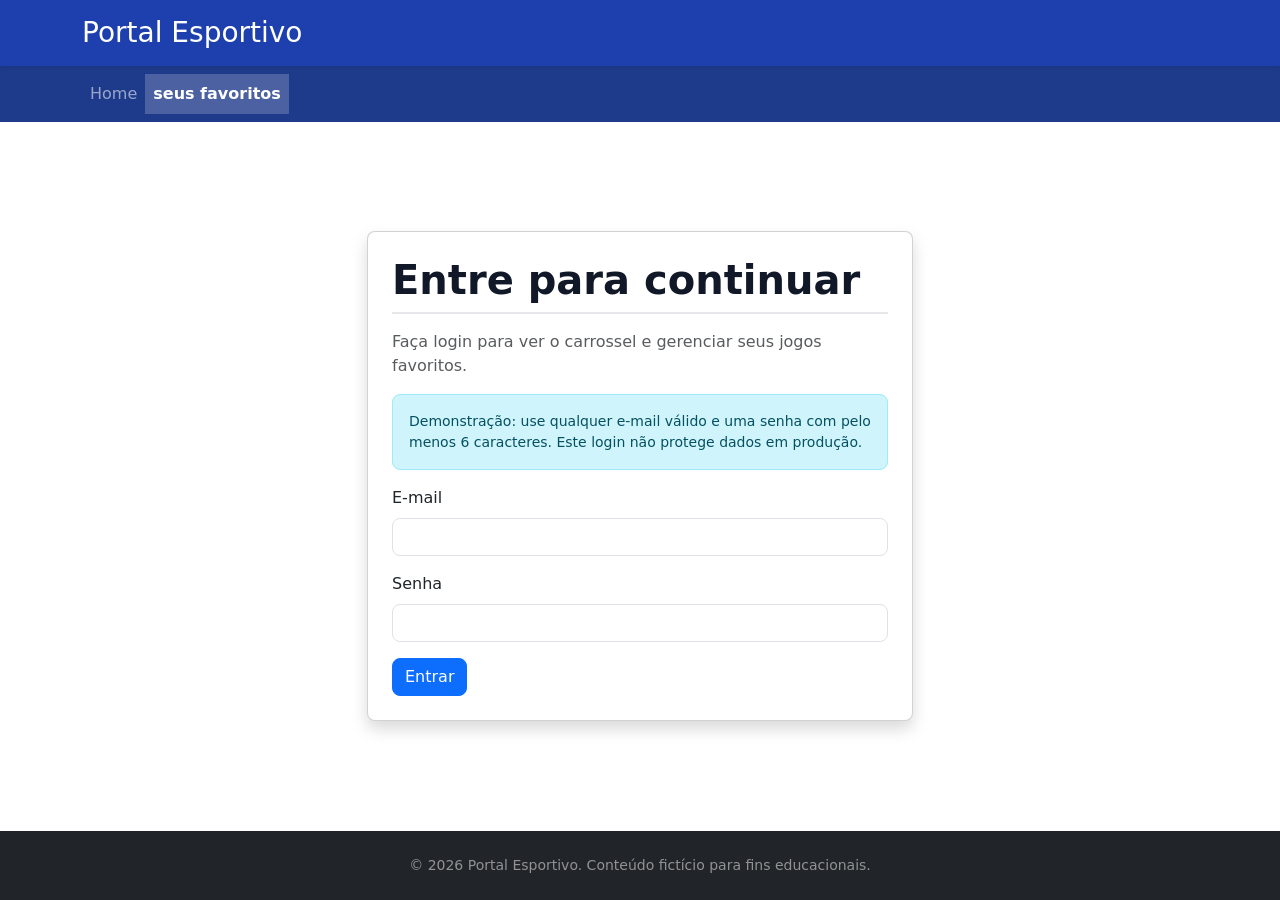
<file: prototipo/favoritos.html>
<!DOCTYPE html>
<html lang="pt-BR">
<head>
  <meta charset="UTF-8">
  <meta name="viewport" content="width=device-width, initial-scale=1.0">
  <meta name="description" content="Acompanhe os destaques do campeonato e salve seus jogos favoritos.">
  <link rel="icon" href="img/favicon_io/favicon.ico" type="image/x-icon">
  <title>Portal Esportivo</title>

  <link href="https://cdn.jsdelivr.net/npm/bootstrap@5.3.3/dist/css/bootstrap.min.css" rel="stylesheet"
        integrity="sha384-QWTKZyjpPEjISv5WaRU9OFeRpok6YctnYmDr5pNlyT2bRjXh0JMhjY6hW+ALEwIH"
        crossorigin="anonymous">
  <link rel="stylesheet" href="assets/css/style.css">
</head>
<body class="auth-page">
  <a href="#main-content" class="skip-link">Pular para o conteúdo principal</a>

  <noscript>
    <div class="alert alert-warning m-3" role="alert">
      JavaScript precisa estar habilitado para fazer login e usar os favoritos.
    </div>
  </noscript>

  <header class="site-header bg-primary text-white sticky-top">
    <div class="container">
      <div class="d-flex justify-content-between align-items-center py-3">
        <h1 class="site-title h3 mb-0">
          <a href="index.html" class="text-white text-decoration-none">Portal Esportivo</a>
        </h1>
        <button class="navbar-toggler d-md-none border-0" type="button"
                data-bs-toggle="collapse" data-bs-target="#navbarCollapse"
                aria-expanded="false" aria-controls="navbarCollapse" aria-label="Abrir menu">
          <span class="navbar-toggler-icon"></span>
        </button>
      </div>
    </div>
  </header>

  <nav class="navbar navbar-expand-md navbar-dark bg-primary-dark" aria-label="Navegação principal">
    <div class="container">
      <div class="collapse navbar-collapse" id="navbarCollapse">
        <ul class="navbar-nav">
          <li class="nav-item">
            <a class="nav-link" href="index.html">Home</a>
          </li>
          <li class="nav-item">
            <a class="nav-link active" href="favoritos.html" aria-current="page">seus favoritos</a>
          </li>
        </ul>
      </div>
    </div>
  </nav>

  <main id="main-content" class="site-main py-5">
    <div class="container">
      <section id="login-gate" class="row justify-content-center" aria-labelledby="login-heading">
        <div class="col-12 col-md-8 col-lg-6">
          <div class="card shadow">
            <div class="card-body p-4">
              <h2 id="login-heading" class="section-title mb-3">Entre para continuar</h2>
              <p class="text-muted">
                Faça login para ver o carrossel e gerenciar seus jogos favoritos.
              </p>
              <div class="alert alert-info small" role="note">
                Demonstração: use qualquer e-mail válido e uma senha com pelo menos 6 caracteres.
                Este login não protege dados em produção.
              </div>
              <form id="login-form">
                <div class="mb-3">
                  <label for="login-email" class="form-label">E-mail</label>
                  <input type="email" class="form-control" id="login-email" name="email" autocomplete="username" required>
                </div>
                <div class="mb-3">
                  <label for="login-password" class="form-label">Senha</label>
                  <input type="password" class="form-control" id="login-password" name="password"
                         autocomplete="current-password" minlength="6" required>
                </div>
                <button type="submit" class="btn btn-primary">Entrar</button>
              </form>
            </div>
          </div>
        </div>
      </section>

      <div id="private-content" class="d-none">
        <div class="d-flex flex-wrap justify-content-between align-items-center gap-3 mb-4">
          <div>
            <h2 class="section-title mb-2">Destaques do campeonato</h2>
            <p class="section-description mb-0">Navegue pelos jogos e salve os que deseja acompanhar.</p>
          </div>
          <button type="button" class="btn btn-outline-secondary" id="logout-button">Sair</button>
        </div>

        <section aria-labelledby="carousel-heading" class="mb-5">
          <h3 id="carousel-heading" class="visually-hidden" tabindex="-1">Carrossel de jogos em destaque</h3>
          <div id="match-carousel" class="carousel slide match-carousel" data-bs-interval="false">
            <div class="carousel-indicators">
              <button type="button" data-bs-target="#match-carousel" data-bs-slide-to="0"
                      class="active" aria-current="true" aria-label="Jogo 1"></button>
              <button type="button" data-bs-target="#match-carousel" data-bs-slide-to="1"
                      aria-label="Jogo 2"></button>
              <button type="button" data-bs-target="#match-carousel" data-bs-slide-to="2"
                      aria-label="Jogo 3"></button>
            </div>
            <div class="carousel-inner rounded-3">
              <article class="carousel-item active">
                <div class="match-feature bg-light text-center p-4 p-md-5">
                  <span class="badge bg-danger mb-3">Ao vivo</span>
                  <h4 class="h3">Aurora Central x Estrela do Oriente</h4>
                  <p class="text-muted">Final do campeonato · Estádio Nacional</p>
                  <div class="d-flex justify-content-center align-items-center gap-4 mb-4">
                    <img src="img/escudo-centro.svg" width="72" height="80" class="team-crest"
                         alt="Escudo do Aurora Central">
                    <span class="display-6 fw-bold text-primary">2 - 1</span>
                    <img src="img/escudo-leste.svg" width="72" height="80" class="team-crest"
                         alt="Escudo da Estrela do Oriente">
                  </div>
                  <button type="button" class="btn btn-outline-primary favorite-toggle"
                          data-match-id="final" aria-pressed="false">Adicionar aos favoritos</button>
                </div>
              </article>
              <article class="carousel-item">
                <div class="match-feature bg-light text-center p-4 p-md-5">
                  <span class="badge bg-info mb-3">Próximo jogo</span>
                  <h4 class="h3">Falcões do Norte x Tempestade Austral</h4>
                  <p class="text-muted">Rodada 38 · Sábado, 19:00</p>
                  <div class="d-flex justify-content-center align-items-center gap-4 mb-4">
                    <img src="img/escudo-norte.svg" width="72" height="80" class="team-crest"
                         alt="Escudo dos Falcões do Norte">
                    <span class="display-6 fw-bold text-primary">VS</span>
                    <img src="img/escudo-sul.svg" width="72" height="80" class="team-crest"
                         alt="Escudo da Tempestade Austral">
                  </div>
                  <button type="button" class="btn btn-outline-primary favorite-toggle"
                          data-match-id="norte-sul" aria-pressed="false">Adicionar aos favoritos</button>
                </div>
              </article>
              <article class="carousel-item">
                <div class="match-feature bg-light text-center p-4 p-md-5">
                  <span class="badge bg-secondary mb-3">Finalizado</span>
                  <h4 class="h3">Leões do Oeste x Estrela do Oriente</h4>
                  <p class="text-muted">Rodada 37 · Estádio do Oeste</p>
                  <div class="d-flex justify-content-center align-items-center gap-4 mb-4">
                    <img src="img/escudo-oeste.svg" width="72" height="80" class="team-crest"
                         alt="Escudo dos Leões do Oeste">
                    <span class="display-6 fw-bold text-primary">1 - 0</span>
                    <img src="img/escudo-leste.svg" width="72" height="80" class="team-crest"
                         alt="Escudo da Estrela do Oriente">
                  </div>
                  <button type="button" class="btn btn-outline-primary favorite-toggle"
                          data-match-id="oeste-leste" aria-pressed="false">Adicionar aos favoritos</button>
                </div>
              </article>
            </div>
            <button class="carousel-control-prev" type="button" data-bs-target="#match-carousel" data-bs-slide="prev">
              <span class="carousel-control-prev-icon" aria-hidden="true"></span>
              <span class="visually-hidden">Jogo anterior</span>
            </button>
            <button class="carousel-control-next" type="button" data-bs-target="#match-carousel" data-bs-slide="next">
              <span class="carousel-control-next-icon" aria-hidden="true"></span>
              <span class="visually-hidden">Próximo jogo</span>
            </button>
          </div>
        </section>

        <section aria-labelledby="favorites-heading" class="mb-5">
          <h3 id="favorites-heading" class="section-title mb-4">Meus favoritos</h3>
          <form id="favorite-team-form" class="row g-3 align-items-end mb-4">
            <div class="col-12 col-md-8">
              <label for="favorite-team" class="form-label">Escolha seu time favorito</label>
              <select id="favorite-team" class="form-select" required>
                <option value="">Selecione um time</option>
                <option value="aurora">Aurora Central</option>
                <option value="estrela">Estrela do Oriente</option>
                <option value="falcões">Falcões do Norte</option>
                <option value="tempestade">Tempestade Austral</option>
                <option value="leões">Leões do Oeste</option>
              </select>
            </div>
            <div class="col-12 col-md-auto">
              <button type="submit" class="btn btn-primary">Salvar time favorito</button>
            </div>
          </form>
          <div id="favorite-team-display" class="mb-4" aria-live="polite"></div>
          <p id="favorites-empty" class="text-muted">Você ainda não adicionou times ou jogos aos favoritos.</p>
          <ul id="favorites-list" class="row g-3 list-unstyled mb-0" aria-live="polite"></ul>
        </section>
      </div>
    </div>
  </main>

  <footer class="site-footer bg-dark text-white py-4">
    <div class="container text-center">
      <p class="text-white-50 small mb-0">&copy; 2026 Portal Esportivo. Conteúdo fictício para fins educacionais.</p>
    </div>
  </footer>

  <script src="https://cdn.jsdelivr.net/npm/bootstrap@5.3.3/dist/js/bootstrap.bundle.min.js"
          integrity="sha384-YvpcrYf0tY3lHB60NNkmXc5s9fDVZLESaAA55NDzOxhy9GkcIdslK1eN7N6jIeHz"
          crossorigin="anonymous"></script>
  <script src="js/carrossel-favoritos.js" defer></script>
</body>
</html>
</file>
<file: prototipo/assets/css/style.css>
/* ========================================
   CUSTOMIZAÇÃO BOOTSTRAP 5.3
   ======================================== */

/* Sobrescrever variáveis Bootstrap */
:root {
  /* Cores Custom - Mantendo paleta original */
  --bs-primary: #1e40af;
  --bs-primary-rgb: 30, 64, 175;
  --bs-primary-dark: #1e3a8a;
  --bs-primary-light: #3b82f6;

  --bs-secondary: #3b82f6;
  --bs-secondary-rgb: 59, 130, 246;

  --bs-success: #10b981;
  --bs-success-rgb: 16, 185, 129;

  --bs-warning: #f59e0b;
  --bs-warning-rgb: 245, 158, 11;

  --bs-danger: #ef4444;
  --bs-danger-rgb: 239, 68, 68;

  --bs-info: #0891b2;
  --bs-info-rgb: 8, 145, 178;

  /* Tipografia - Sistema nativo */
  --bs-font-sans-serif: system-ui, -apple-system, "Segoe UI", Roboto, "Helvetica Neue", Arial, sans-serif;

  /* Tipografia Fluida - clamp() para escalabilidade suave */
  --font-fluid-xs: clamp(0.75rem, 0.7rem + 0.25vw, 0.875rem);
  --font-fluid-sm: clamp(0.875rem, 0.8rem + 0.375vw, 1rem);
  --font-fluid-base: clamp(1rem, 0.9rem + 0.5vw, 1.125rem);
  --font-fluid-lg: clamp(1.125rem, 1rem + 0.625vw, 1.25rem);
  --font-fluid-xl: clamp(1.25rem, 1.1rem + 0.75vw, 1.5rem);
  --font-fluid-2xl: clamp(1.5rem, 1.3rem + 1vw, 2rem);
  --font-fluid-3xl: clamp(2rem, 1.7rem + 1.5vw, 2.5rem);
  --font-fluid-4xl: clamp(2.5rem, 2rem + 2.5vw, 3.5rem);

  /* Bordas */
  --bs-border-radius: 0.5rem;
  --bs-border-radius-lg: 0.75rem;
  --bs-border-radius-sm: 0.25rem;

  /* Sombras */
  --bs-box-shadow: 0 0.5rem 1rem rgba(0, 0, 0, 0.15);
  --bs-box-shadow-sm: 0 0.125rem 0.25rem rgba(0, 0, 0, 0.075);
  --bs-box-shadow-lg: 0 1rem 3rem rgba(0, 0, 0, 0.175);
}

/* Cor custom para navbar */
.bg-primary-dark {
  background-color: var(--bs-primary-dark) !important;
}

/* ========================================
   ESTILOS CUSTOM ADICIONAIS
   ======================================== */

/* Skip Link */
.skip-link {
  position: absolute;
  top: -100%;
  left: 0;
  padding: 0.5rem 1rem;
  background-color: var(--bs-primary);
  color: white;
  text-decoration: none;
  z-index: 1070;
  transition: top 0.15s ease-in-out;
}

.skip-link:focus {
  top: 0;
}

.auth-page {
  min-height: 100vh;
  display: flex;
  flex-direction: column;
}

.auth-page .site-main {
  display: flex;
  flex: 1 0 auto;
}

.auth-page .site-main > .container {
  display: flex;
  flex: 1 0 auto;
  flex-direction: column;
}

.auth-page #login-gate {
  flex: 1 0 auto;
  align-items: center;
  padding-block: 1rem;
}

/* ========================================
   ACESSIBILIDADE
   ======================================== */

/* Foco visível */
*:focus-visible {
  outline: 3px solid var(--bs-primary);
  outline-offset: 2px;
}

/* Respeitar preferência de movimento reduzido */
@media (prefers-reduced-motion: reduce) {
  *,
  *::before,
  *::after {
    animation-duration: 0.01ms !important;
    animation-iteration-count: 1 !important;
    transition-duration: 0.01ms !important;
    scroll-behavior: auto !important;
  }
}

/* ========================================
   SEÇÕES
   ======================================== */

.section-title {
  font-weight: 700;
  color: #111827;
  padding-bottom: 0.5rem;
  border-bottom: 2px solid #e5e7eb;
  font-size: var(--font-fluid-3xl);
}

.section-description {
  color: #6b7280;
  margin-bottom: 1.5rem;
  font-size: var(--font-fluid-base);
}

/* ========================================
   HEADER
   ======================================== */

.site-header {
  box-shadow: var(--bs-box-shadow-sm);
}

.site-title a {
  transition: color 0.15s ease-in-out;
}

.site-title a:hover {
  color: rgba(255, 255, 255, 0.8) !important;
}

/* ========================================
   NAVEGAÇÃO
   ======================================== */

.nav-link {
  transition: background-color 0.15s ease-in-out;
}

.nav-link:hover,
.nav-link:focus {
  background-color: rgba(255, 255, 255, 0.1);
}

.nav-link.active {
  background-color: rgba(255, 255, 255, 0.2);
  font-weight: 600;
}

/* ========================================
   CALENDÁRIO
   ======================================== */

/* Container Query para cards de jogo */
.match-container {
  container-type: inline-size;
  container-name: match-card;
}

.match-card {
  transition: border-color 0.15s ease-in-out;
}

/* Ajustes baseados no tamanho do container */
@container match-card (min-width: 400px) {
  .match-card .match-teams {
    flex-direction: row;
  }
}

@container match-card (min-width: 600px) {
  .match-card .match-score {
    font-size: 2.5rem;
  }
}

.match-card.border-danger {
  animation: pulse-border 2s infinite;
}

@keyframes pulse-border {
  0%, 100% {
    border-left-color: var(--bs-danger);
  }
  50% {
    border-left-color: #6b7280;
  }
}

@media (prefers-reduced-motion: reduce) {
  .match-card.border-danger {
    animation: none;
  }
}

.match-card .team-crest {
  width: 60px;
  height: 60px;
  object-fit: contain;
}

.match-carousel {
  padding-bottom: 2.5rem;
}

.match-carousel .carousel-indicators [data-bs-target] {
  background-color: var(--bs-primary);
}

.match-carousel .carousel-control-prev-icon,
.match-carousel .carousel-control-next-icon {
  filter: brightness(0) saturate(100%) invert(18%) sepia(67%) saturate(2154%) hue-rotate(212deg) brightness(91%) contrast(94%);
}

.match-feature {
  min-height: 25rem;
  padding-bottom: 4.5rem !important;
}

.match-feature .team-crest {
  object-fit: contain;
}

.standings-table .team-crest {
  width: 30px;
  height: 30px;
  object-fit: contain;
}

/* ========================================
   CLASSIFICAÇÃO
   ======================================== */

.standings-table {
  border-radius: var(--bs-border-radius-lg);
  overflow: hidden;
}

.standings-table th {
  font-weight: 600;
  text-transform: uppercase;
  font-size: 0.875rem;
}

.standings-table tbody tr:hover {
  background-color: #f9fafb;
}

/* ========================================
   FORMULÁRIO
   ======================================== */

.contact-form .form-control:focus,
.contact-form .form-select:focus {
  border-color: var(--bs-primary);
  box-shadow: 0 0 0 0.25rem rgba(30, 64, 175, 0.25);
}

.contact-form .form-control:invalid,
.contact-form .form-select:invalid {
  border-color: var(--bs-danger);
}

.contact-form .form-check-input:focus {
  border-color: var(--bs-primary);
  box-shadow: 0 0 0 0.25rem rgba(30, 64, 175, 0.25);
}

.invalid-feedback {
  display: block;
  font-size: 0.875rem;
  color: var(--bs-danger);
  margin-top: 0.25rem;
}

/* ========================================
   FOOTER
   ======================================== */

.site-footer a {
  transition: color 0.15s ease-in-out;
}

.site-footer a:hover {
  color: white !important;
  text-decoration: underline;
}

/* ========================================
   RESPONSIVIDADE ADICIONAL
   ======================================== */

@media (max-width: 576px) {
  .section-title {
    font-size: 1.5rem;
  }

  .match-card img {
    width: 50px;
    height: 50px;
  }
}

/* ========================================
   IMPRESSÃO
   ======================================== */

@media print {
  .skip-link,
  .navbar-toggler,
  .carousel-control-prev,
  .carousel-control-next,
  .carousel-indicators,
  .btn-favorite,
  .search-box,
  #filter-round {
    display: none !important;
  }

  body {
    background-color: white;
  }

  .site-header {
    position: static;
    box-shadow: none;
  }

  section {
    page-break-inside: avoid;
  }

  .card {
    break-inside: avoid;
  }
}
</file>
